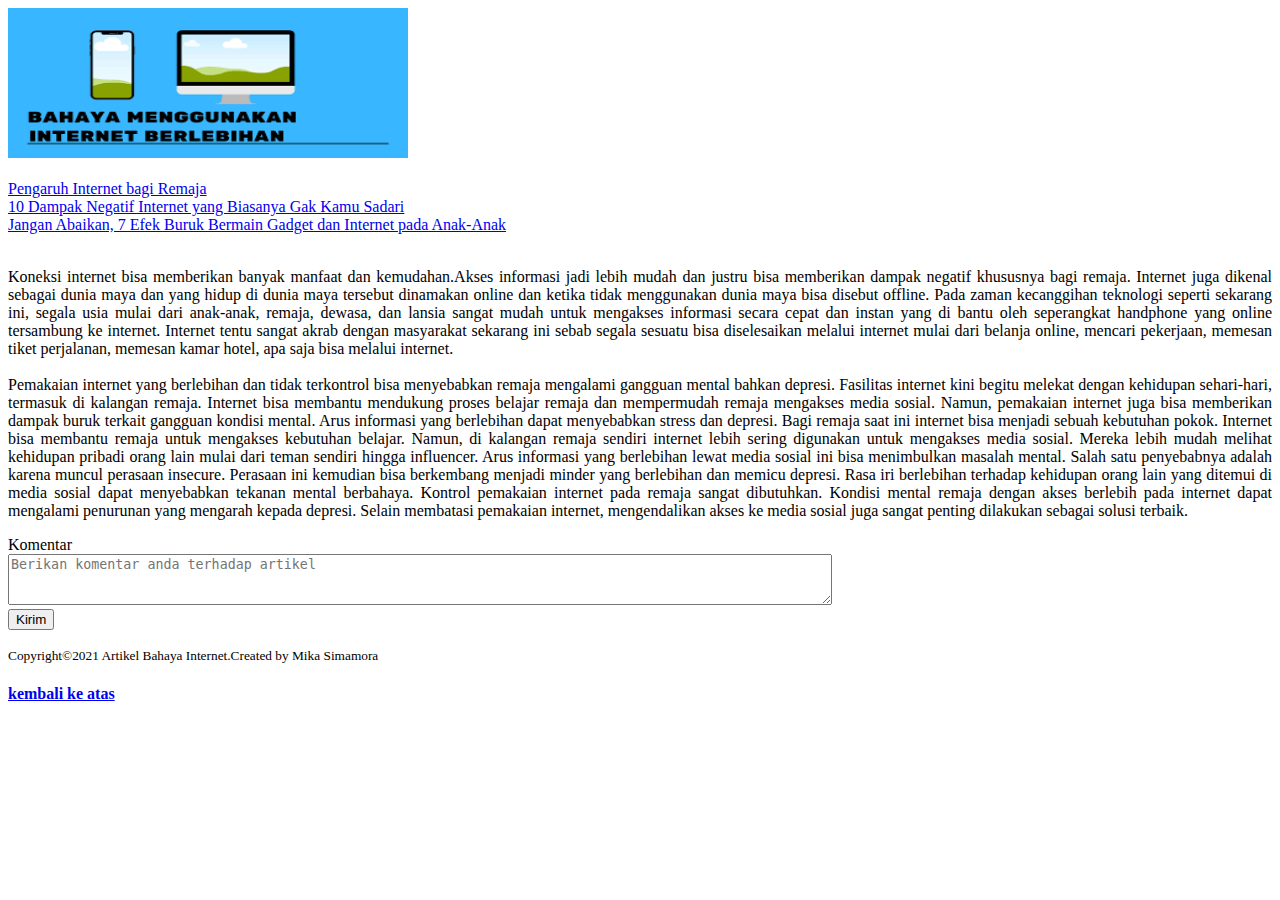
<file: praktikum_minggu1/index.html>
<!DOCTYPE html>
<html>
<head>
    <meta charset="utf-8">
    <title>Praktikum Minggu 1</title>
</head>
<body>
    <header id="header">
        <img src="download.png" width="400px" height="150px">
    </header>
    <nav>
        <br><a href="https://www.stit-alkifayahriau.ac.id/pengaruh-internet-bagi-remaja/">Pengaruh Internet bagi Remaja</a>
        <br><a href="https://www.idntimes.com/tech/trend/nathan-adiel/10-dampak-negatif-internet-yang-biasanya-gak-kamu-sadari-c1c2">10 Dampak Negatif Internet yang Biasanya Gak Kamu Sadari</a>
        <br><a href="https://www.kompas.com/sains/read/2021/07/04/100500323/jangan-abaikan-7-efek-buruk-bermain-gadget-dan-internet-pada-anak-anak?page=all">Jangan Abaikan, 7 Efek Buruk Bermain Gadget dan Internet pada Anak-Anak</a>
    </nav>
    <article>
        <p style="text-align: justify;"> <br> Koneksi internet bisa memberikan banyak manfaat dan kemudahan.Akses informasi jadi lebih mudah dan
            justru bisa memberikan dampak negatif khususnya bagi remaja. Internet juga dikenal sebagai dunia maya dan yang hidup di dunia maya 
            tersebut dinamakan online dan ketika tidak menggunakan dunia maya bisa disebut offline. Pada zaman kecanggihan teknologi seperti 
            sekarang ini, segala usia mulai dari anak-anak, remaja, dewasa, dan lansia sangat mudah untuk mengakses informasi secara cepat dan 
            instan yang di bantu oleh seperangkat handphone yang online tersambung ke internet. Internet tentu sangat akrab dengan masyarakat 
            sekarang ini sebab segala sesuatu bisa diselesaikan melalui internet mulai dari belanja online, mencari pekerjaan, memesan tiket 
            perjalanan, memesan kamar hotel, apa saja bisa melalui internet.<br><br> Pemakaian internet yang berlebihan dan tidak terkontrol bisa 
            menyebabkan remaja mengalami gangguan mental bahkan depresi. Fasilitas internet kini begitu melekat dengan kehidupan sehari-hari, 
            termasuk di kalangan remaja. Internet bisa membantu mendukung proses belajar remaja dan mempermudah remaja mengakses media sosial. 
            Namun, pemakaian internet juga bisa memberikan dampak buruk terkait gangguan kondisi mental. Arus informasi yang berlebihan dapat 
            menyebabkan stress dan depresi. Bagi remaja saat ini internet bisa menjadi sebuah kebutuhan pokok. Internet bisa membantu remaja 
            untuk mengakses kebutuhan belajar. Namun, di kalangan remaja sendiri internet lebih sering digunakan untuk mengakses media sosial. 
            Mereka lebih mudah melihat kehidupan pribadi orang lain mulai dari teman sendiri hingga influencer. Arus informasi yang berlebihan 
            lewat media sosial ini bisa menimbulkan masalah mental. Salah satu penyebabnya adalah karena muncul perasaan insecure. Perasaan ini 
            kemudian bisa berkembang menjadi minder yang berlebihan dan memicu depresi. Rasa iri berlebihan terhadap kehidupan orang lain yang 
            ditemui di media sosial dapat menyebabkan tekanan mental berbahaya. Kontrol pemakaian internet pada remaja sangat dibutuhkan. Kondisi 
            mental remaja dengan akses berlebih pada internet dapat mengalami penurunan yang mengarah kepada depresi. Selain membatasi pemakaian 
            internet, mengendalikan akses ke media sosial juga sangat penting dilakukan sebagai solusi terbaik. <br>
        </p>
    </article>
    <form action="kirim.html" method="GET">
        <label for="">Komentar</label><br>
        <textarea placeholder="Berikan komentar anda terhadap artikel" name="komentar" id="komentar" cols="100" rows="3"></textarea><br>
        <button type="kirim" name="kirim">Kirim</button>
    </form>
    <footer>
        <p><small>Copyright&copy;2021 Artikel Bahaya Internet.Created by Mika Simamora</small><a href="#header"><br><h4>kembali ke atas</h4></a></p>
    </footer>
</body>
</html>
</file>
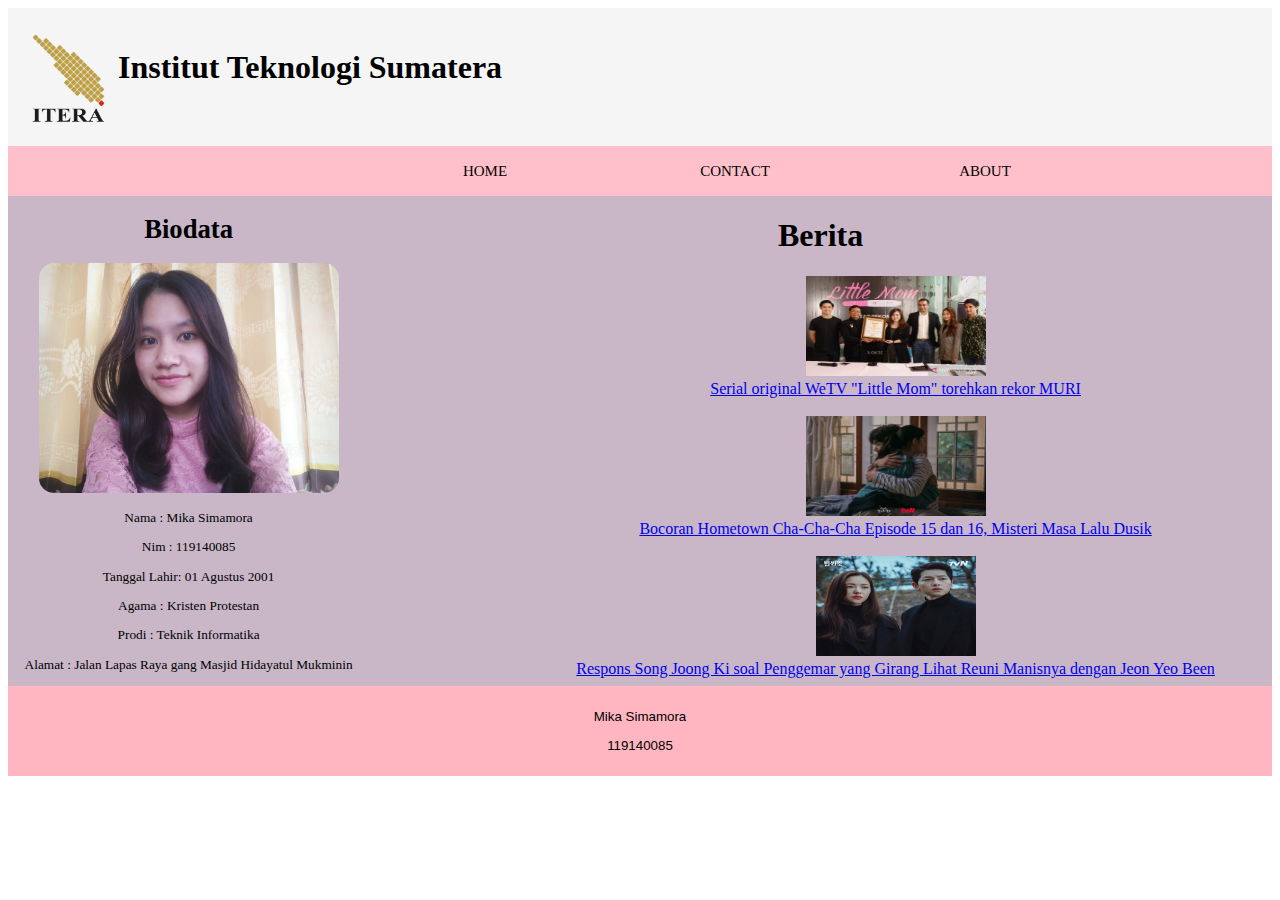
<file: praktikum_minggu2/index.html>
<!DOCTYPE html>
<html>
<head>
	<meta charset="utf-8">
	<title>Praktikum Minggu 2</title>
	<link rel="stylesheet" href="gambar.css">
</head>
<body>
	<header>
        <div class="header">
            <img src="itera.png" width="100"height="100"style="float:left" /> <h1>Institut Teknologi Sumatera</h1> <br> 
        </div>
    </header>
    <div class="navbar">
        <ul class="nav">
            <li><a href="https://www.itera.ac.id/">Home</a></li>
            <li><a href="">Contact</a>
                <ul>
                    <li><a href="https://www.instagram.com/iteraofficial/">Instagram</a></li>
                    <li><a href="https://twitter.com/ITERAOfficial">Twitter</a></li>
                    <li><a href="https://www.facebook.com/search/top?q=institut%20teknologi%20sumatera%20-%20itera">Facebook</a></li>
                </ul>
            </li>
            <li><a href="https://www.itera.ac.id/tentang-institut-teknologi-sumatera/">About</a></li>
        </ul>
    <div class="main">
	    <div class="content">
		    <h1>Biodata</h1>
		    <img src="mika.jpeg" width="300px" height="230px" style="border-radius: 15px;">
		    <p>Nama : Mika Simamora</p>
		    <p>Nim : 119140085</p>
		    <p>Tanggal Lahir: 01 Agustus 2001</p>
		    <p>Agama : Kristen Protestan</p>
		    <p>Prodi : Teknik Informatika</p>
		    <p>Alamat : Jalan Lapas Raya gang Masjid Hidayatul Mukminin</p>
	  </div>
	  <div class="berita">
		  <h1>Berita</h1>
		  
			  <img src="little mom.jpeg" width="180px" height="100px"><br>
			<a href="https://www.antaranews.com/berita/2458925/serial-original-wetv-little-mom-torehkan-rekor-muri">Serial original WeTV "Little Mom" torehkan rekor MURI</a>
		  <br><br>
		  
			<img src="hometown.jpg" width="180px" height="100px"><br>
		  <a href="https://www.matamata.com/kpop/2021/10/14/161945/bocoran-hometown-cha-cha-cha-episode-15-dan-16-misteri-masa-lalu-doo-shik">Bocoran Hometown Cha-Cha-Cha Episode 15 dan 16, Misteri Masa Lalu Dusik</a>
		<br><br>
		
			<img src="vincenzo.jpg" width="160px" height="100px"><br>
		  <a href="https://www.liputan6.com/showbiz/read/4682392/respons-song-joong-ki-soal-penggemar-yang-girang-lihat-reuni-manisnya-dengan-jeon-yeo-been">Respons Song Joong Ki soal Penggemar yang Girang Lihat Reuni Manisnya dengan Jeon Yeo Been</a>
		
	  </div>
  </div>
  <footer>
	  <p>Mika Simamora</p>
	  <p>119140085</p>
  </footer>
</body>
</html>
</file>
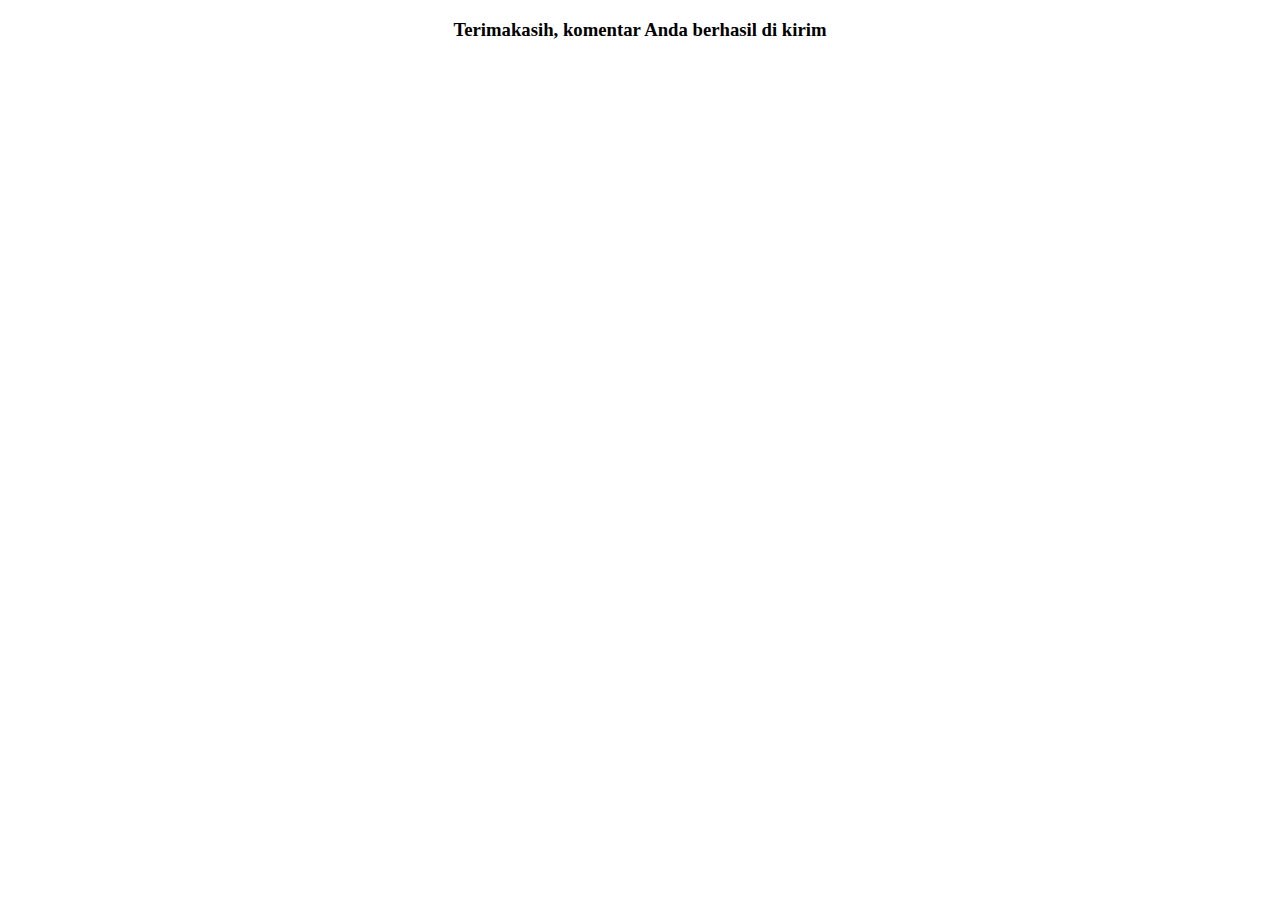
<file: praktikum_minggu1/kirim.html>
<!DOCTYPE html>
<html>
<head>
    <meta charset="utf-8">
    <title>Berhasil</title>
</head>
<body>
    <h3 style="text-align: center; color: rgb(0, 0, 0);"> 
        Terimakasih, komentar Anda berhasil di kirim
    </h3>
</body>
</html>
</file>
<file: praktikum_minggu2/gambar.css>
.header{
    background-color: whitesmoke;
    padding: 20px 10px;
}
.nav {
    background-color: #ffc0cb;
    height: 50px;
    display: flex;
    align-items: center;
    justify-content: center;
    position: relative;
    font-size: 0;
}
    .nav li {
        font-size: 15px;
        text-transform: uppercase;
        color: rgb(204, 127, 178);
        text-decoration: none;
        line-height: 50px;
        position: relative;
        display: inline-block;
        text-align: center;   
    }
    .nav li a {
        display: inline-block;
        width: 100px;
        line-height: 30px;
        text-decoration: none;
        color: rgb(0, 0, 0);
    }
    .nav li:hover {
		background: #f0a3af;
	}
	.nav ul {
		position: absolute;
		left: 0;
		padding: 0;
		display: none;
	}
	.nav li:hover ul {
		display: block;
    }
.main{
    display: flex;
}
.content{
    width: 400px;
    background-color:#c9b7c8;
    text-align: center;
    font-family: 'Times New Roman', Times, serif;
    font-size: 10pt;
}
.berita{
    width: 1000px;
    background-color: #c9b7c8;
    text-align: center;
}
.berita > img,a{
    margin-left: 150px;
}
footer{
    background-color:#FFB6C1;
    text-align: center;
    padding: 10px;
    font-family: Arial, Helvetica, sans-serif;
    font-size: 10pt;
}
</file>
